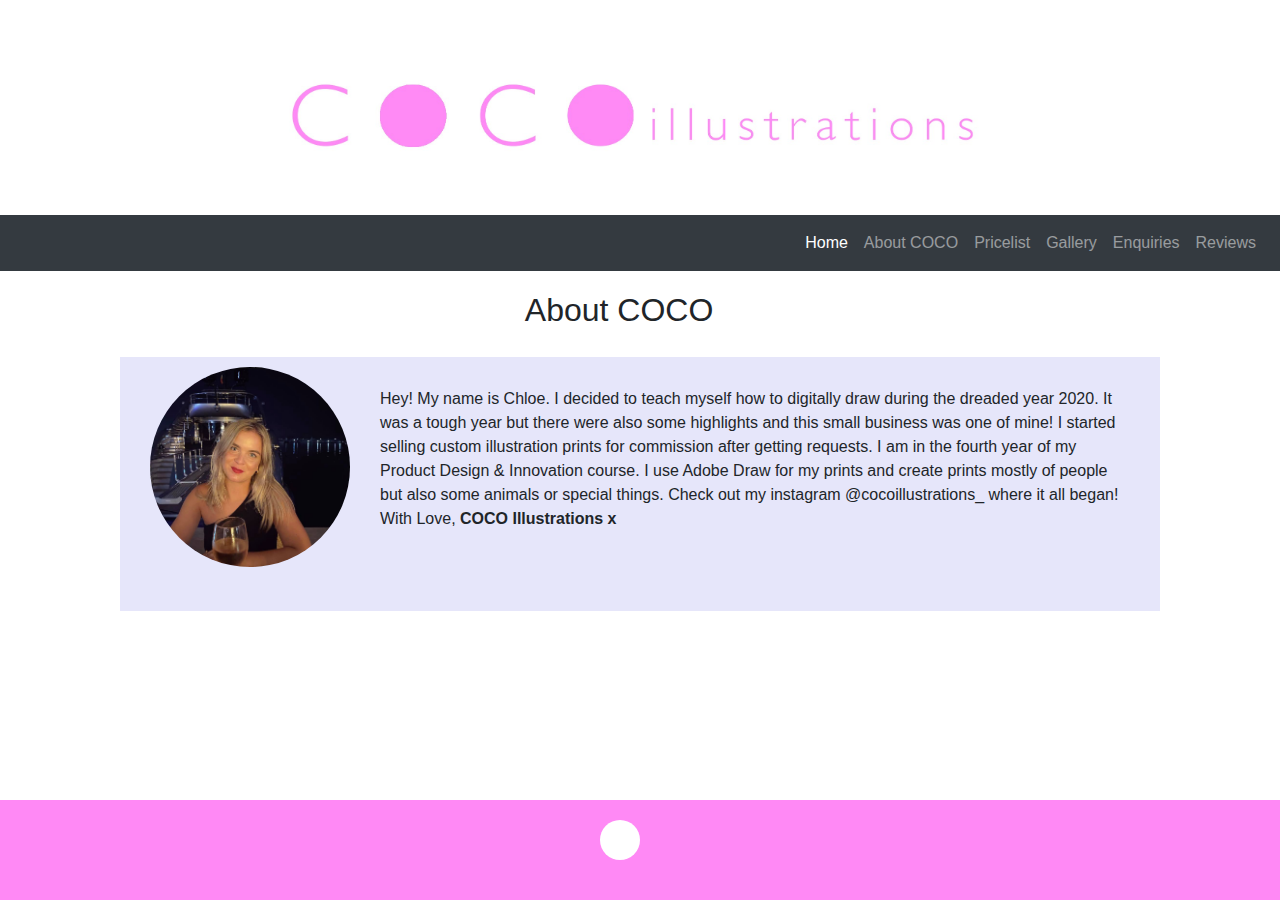
<file: aboutme.html>
<!DOCTYPE html>
<html lang="en">
  <head>
    <meta charset="UTF-8">
    <meta name="viewport" content="width=device-width, initial-scale=1.0">
    <meta http-equiv="X-UA-Compatible" content="ie=edge">
    <title>Homepage</title>
    <link rel="stylesheet" href="Aboutme.css">
    <link rel="stylesheet" href="https://stackpath.bootstrapcdn.com/bootstrap/4.3.1/css/bootstrap.min.css" integrity="sha384-ggOyR0iXCbMQv3Xipma34MD+dH/1fQ784/j6cY/iJTQUOhcWr7x9JvoRxT2MZw1T" crossorigin="anonymous">
    <link rel="stylesheet" href="https://use.fontawesome.com/releases/v5.8.1/css/all.css" integrity="sha384-50oBUHEmvpQ+1lW4y57PTFmhCaXp0ML5d60M1M7uH2+nqUivzIebhndOJK28anvf" crossorigin="anonymous">
<style>
  .Textwrap {
    float: left;
    margin: 10px;
    margin-right: 30px;
    margin-bottom: 10px;
  }
</style>
  </head>
  <body>
    <header>
        <img src="cocoheader.jpg" alt="logo" style="width:800px;height:200px" class="centre">
      </header>
      <nav class="navbar navbar-expand-md navbar-dark bg-dark fixed-middle" > 
        <a class="navbar-brand" href="gallery.html"></a>
        <button class="navbar-toggler" type="button" data-toggle="collapse" data-target="#navbarsExampleDefault" aria-controls="navbarsExampleDefault" aria-expanded="false" aria-label="Toggle navigation">
          <span class="navbar-toggler-icon"></span>
        </button>
        <div class="collapse navbar-collapse" id="navbarsExampleDefault">
          <ul class="navbar-nav ml-auto">
            <li class="nav-item active">
              <a class="nav-link" href="index.html">Home</a>
            </li>
            <li class="nav-item">
              <a class="nav-link" href="aboutme.html">About COCO</a>
            </li>
            <li class="nav-item">
              <a class="nav-link" href="pricelist.html">Pricelist</a>
            </li>
            <li class="nav-item">
              <a class="nav-link" href="gallery.html">Gallery</a>
            </li>
            <li class="nav-item">
              <a class="nav-link" href="enquiries.html">Enquiries</a>
            </li>
            <li class="nav-item">
              <a class="nav-link" href="reviews.html">Reviews</a>
            </li>
          </ul>
        </div>
      </nav>
<main> 
  <h2 class= "centre"> About COCO </h2>
  <div>  <img src="me.jpg" alt= "me" style="width:200px;height:200px;margin-left:150px" class="Textwrap" ;">
   <p> Hey! My name is Chloe. I decided to teach myself how to digitally draw 
        during the dreaded year 2020. It was a tough year but there were also 
        some highlights and this small business was one of mine! I started selling
         custom illustration prints for commission after getting requests. I am in 
         the fourth year of my Product Design & Innovation course. I use Adobe Draw
          for my prints and create prints mostly of people but also some animals or 
          special things. Check out my instagram @cocoillustrations_ where it all began!
   With Love,
   <b> COCO Illustrations x </b>
</div>
</main>
<footer>
    <a href="https://instagram.com/cocoillustrations_" target="_blank">
      <span class='social-icon'><i class="fab fa-instagram"></i></span>
    </a>
</footer>
  <button class="btn btn-primary" onclick="topFunction()" id="go-top-button" title="Go to top">Top</button>
  <script src="https://code.jquery.com/jquery-3.3.1.min.js" integrity="sha256-FgpCb/KJQlLNfOu91ta32o/NMZxltwRo8QtmkMRdAu8=" crossorigin="anonymous"></script>
  <script src="https://cdnjs.cloudflare.com/ajax/libs/popper.js/1.14.7/umd/popper.min.js" integrity="sha384-UO2eT0CpHqdSJQ6hJty5KVphtPhzWj9WO1clHTMGa3JDZwrnQq4sF86dIHNDz0W1" crossorigin="anonymous"></script>
  <script src="https://stackpath.bootstrapcdn.com/bootstrap/4.3.1/js/bootstrap.min.js" integrity="sha384-JjSmVgyd0p3pXB1rRibZUAYoIIy6OrQ6VrjIEaFf/nJGzIxFDsf4x0xIM+B07jRM" crossorigin="anonymous"></script>
  <script src="gallery.js"></script>
</body>
</html>
</file>
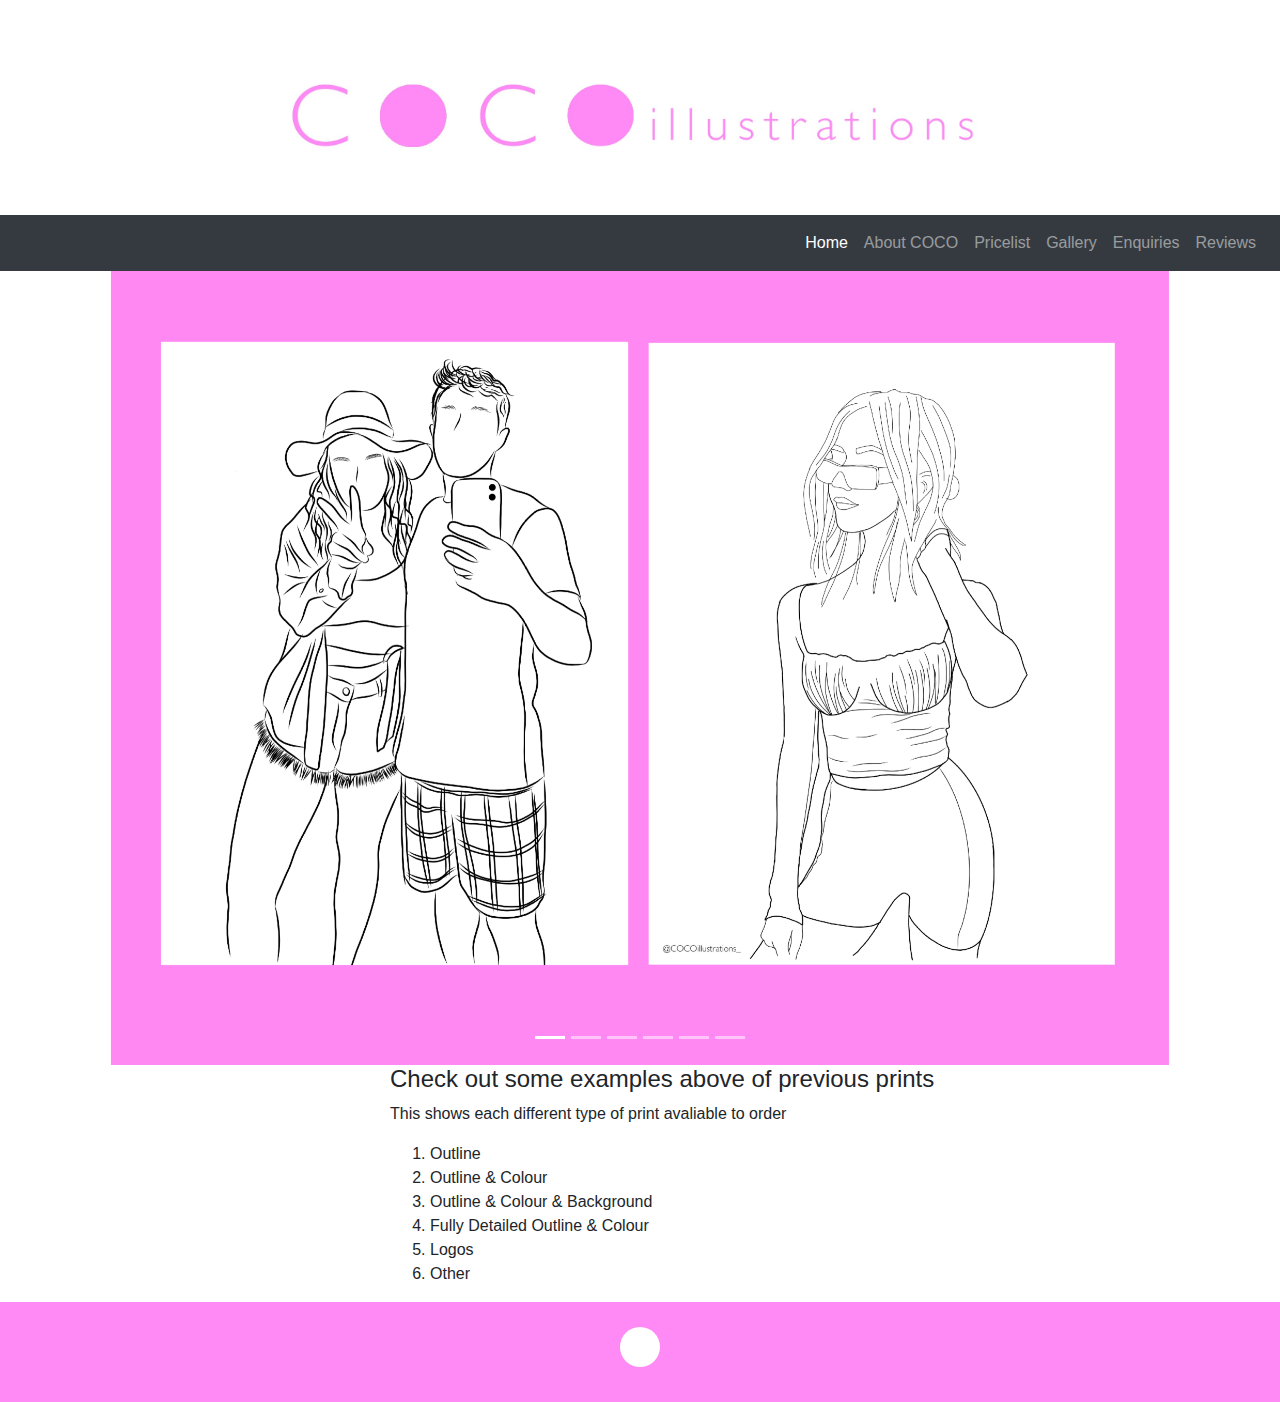
<file: gallery.html>
<!DOCTYPE html>
  <html lang="en">
  <head>
      <meta charset="UTF-8">
      <meta name="viewport" content="width=device-width, initial-scale=1.0">
      <meta http-equiv="X-UA-Compatible" content="ie=edge">
      <title>Homepage</title>
      <link rel="stylesheet" href="https://use.fontawesome.com/releases/v5.8.1/css/all.css" integrity="sha384-50oBUHEmvpQ+1lW4y57PTFmhCaXp0ML5d60M1M7uH2+nqUivzIebhndOJK28anvf" crossorigin="anonymous">
      <link rel="stylesheet" href="https://stackpath.bootstrapcdn.com/bootstrap/4.3.1/css/bootstrap.min.css" integrity="sha384-ggOyR0iXCbMQv3Xipma34MD+dH/1fQ784/j6cY/iJTQUOhcWr7x9JvoRxT2MZw1T" crossorigin="anonymous">
      <link rel="stylesheet" href="gallery.css">
  </head>
  <body> 
      <header>
          <img src="cocoheader.jpg" alt="logo" style="width:800px;height:200px" class="centre">
      </header>
    <nav class="navbar navbar-expand-md navbar-dark bg-dark fixed-middle" > 
      <a class="navbar-brand" href="gallery.html"></a>
      <button class="navbar-toggler" type="button" data-toggle="collapse" data-target="#navbarsExampleDefault" aria-controls="navbarsExampleDefault" aria-expanded="false" aria-label="Toggle navigation">
        <span class="navbar-toggler-icon"></span>
      </button>
      <div class="collapse navbar-collapse" id="navbarsExampleDefault">
        <ul class="navbar-nav ml-auto">
          <li class="nav-item active">
            <a class="nav-link" href="index.html">Home</a>
          </li>
          <li class="nav-item">
            <a class="nav-link" href="aboutme.html">About COCO</a>
          </li>
          <li class="nav-item">
            <a class="nav-link" href="pricelist.html">Pricelist</a>
          </li>
          <li class="nav-item">
            <a class="nav-link" href="gallery.html">Gallery</a>
          </li>
          <li class="nav-item">
            <a class="nav-link" href="enquiries.html">Enquiries</a>
          </li>
          <li class="nav-item">
            <a class="nav-link" href="reviews.html">Reviews</a>
          </li>
        </ul>
      </div>
    </nav>
    <!-- ==== END NAV BAR ===== -->
  <main> 
          <div id="carouselExampleIndicators" class="carousel slide" data-ride="carousel">
            <ol class="carousel-indicators">
              <li data-target="#carouselExampleIndicators" data-slide-to="0" class="active"></li>
              <li data-target="#carouselExampleIndicators" data-slide-to="1"></li>
              <li data-target="#carouselExampleIndicators" data-slide-to="2"></li>
              <li data-target="#carouselExampleIndicators" data-slide-to= "3"></li>
              <li data-target="#carouselExampleIndicators" data-slide-to= "4"></li>
              <li data-target="#carouselExampleIndicators" data-slide-to= "5"></li>
            </ol>
            <div class="carousel-inner">
              <div class="carousel-item active">
                <img src="Outline.png" class="d-clock w-100" alt="Outline">
              </div>
              <div class="carousel-item">
                <img src="OandC.png" class="d-block w-100" alt="Outline & Colour" >
              </div>
              <div class="carousel-item">
                <img src="OandC_Background.png" class="d-block w-100" alt="Outline & Colour & Background">
              </div>
              <div class="carousel-item">
                <img src="OandC_FullyDetailed.png" class="d-block w-100" alt="Fully detailed Outline & Colour">
              </div>
              <div class="carousel-item">
                <img src="Logos.png" class="d-block w-100" alt="Logos">
              </div>
                <div class="carousel-item">
                  <img src="Other.png" class="d-block w-100" alt="Other" >
              </div>
            </div>
            <a class="carousel-control-prev" href="#carouselExampleIndicators" role="button" data-slide="prev">
              <span class="carousel-control-prev-icon" aria-hidden="true"></span>
              <span class="sr-only">Previous</span>
            </a>
            <a class="carousel-control-next" href="#carouselExampleIndicators" role="button" data-slide="next">
              <span class="carousel-control-next-icon" aria-hidden="true"></span>
              <span class="sr-only">Next</span> 
            </a>
          </div>
          <h4> Check out some examples above of previous prints  </h4> 
          <p>
            This shows each different type of print avaliable to order 
            <ol> 
             <li> Outline </li> 
             <li> Outline & Colour </li>
             <li> Outline & Colour & Background</li>
             <li> Fully Detailed Outline & Colour </li>
             <li> Logos </li>
             <li> Other </li>
            </ol>
          </p>
  </main>
<footer>
      <a href="https://instagram.com/cocoillustrations_" target="_blank">
        <span class='social-icon'><i class="fab fa-instagram"></i></span>
      </a>
</footer>
  <button class="btn btn-primary" onclick="topFunction()" id="go-top-button" title="Go to top">Top</button>
    <script src="https://code.jquery.com/jquery-3.3.1.min.js" integrity="sha256-FgpCb/KJQlLNfOu91ta32o/NMZxltwRo8QtmkMRdAu8=" crossorigin="anonymous"></script>
    <script src="https://cdnjs.cloudflare.com/ajax/libs/popper.js/1.14.7/umd/popper.min.js" integrity="sha384-UO2eT0CpHqdSJQ6hJty5KVphtPhzWj9WO1clHTMGa3JDZwrnQq4sF86dIHNDz0W1" crossorigin="anonymous"></script>
    <script src="https://stackpath.bootstrapcdn.com/bootstrap/4.3.1/js/bootstrap.min.js" integrity="sha384-JjSmVgyd0p3pXB1rRibZUAYoIIy6OrQ6VrjIEaFf/nJGzIxFDsf4x0xIM+B07jRM" crossorigin="anonymous"></script>
    <script src="gallery.js"></script>
  </body>
  </html>
</file>
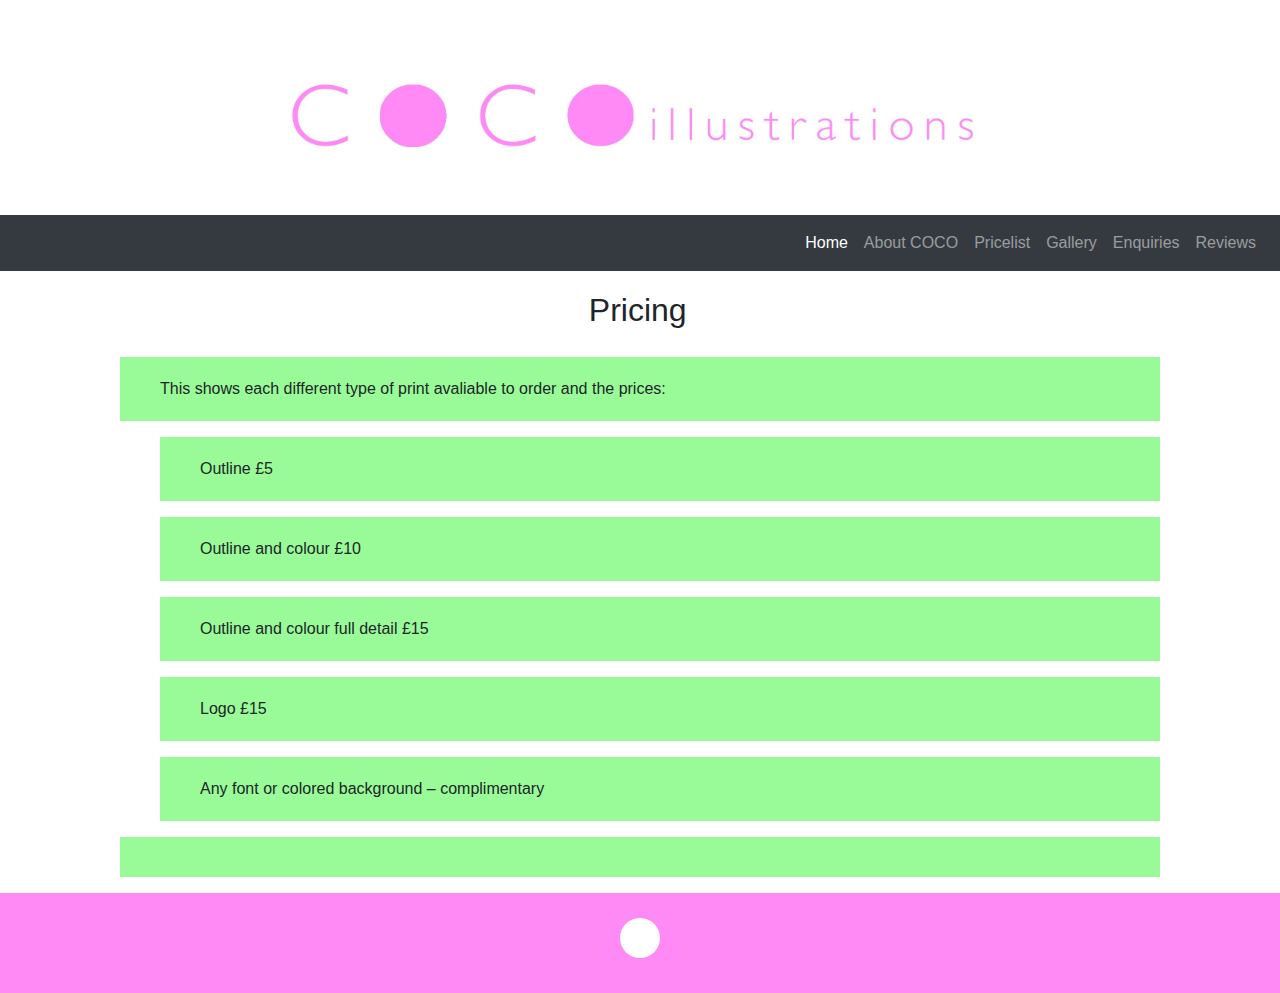
<file: pricelist.html>
<!DOCTYPE html>
  <html lang="en">
  <head>
      <meta charset="UTF-8">
      <meta name="viewport" content="width=device-width, initial-scale=1.0">
      <meta http-equiv="X-UA-Compatible" content="ie=edge">
      <title>Homepage</title>
      <link rel="stylesheet" href="https://use.fontawesome.com/releases/v5.8.1/css/all.css" integrity="sha384-50oBUHEmvpQ+1lW4y57PTFmhCaXp0ML5d60M1M7uH2+nqUivzIebhndOJK28anvf" crossorigin="anonymous">
      <link rel="stylesheet" href="https://stackpath.bootstrapcdn.com/bootstrap/4.3.1/css/bootstrap.min.css" integrity="sha384-ggOyR0iXCbMQv3Xipma34MD+dH/1fQ784/j6cY/iJTQUOhcWr7x9JvoRxT2MZw1T" crossorigin="anonymous">
      <link rel="stylesheet" href="pricelist.css">
  </head>
  <body> 
      <header>
          <img src="cocoheader.jpg" alt="logo" style="width:800px;height:200px" class="centre">
      </header>
    <nav class="navbar navbar-expand-md navbar-dark bg-dark fixed-middle" > 
      <a class="navbar-brand" href="gallery.html"></a>
      <button class="navbar-toggler" type="button" data-toggle="collapse" data-target="#navbarsExampleDefault" aria-controls="navbarsExampleDefault" aria-expanded="false" aria-label="Toggle navigation">
        <span class="navbar-toggler-icon"></span>
      </button>
      <div class="collapse navbar-collapse" id="navbarsExampleDefault">
        <ul class="navbar-nav ml-auto">
          <li class="nav-item active">
            <a class="nav-link" href="index.html">Home</a>
          </li>
          <li class="nav-item">
            <a class="nav-link" href="aboutme.html">About COCO</a>
          </li>
          <li class="nav-item">
            <a class="nav-link" href="pricelist.html">Pricelist</a>
          </li>
          <li class="nav-item">
            <a class="nav-link" href="gallery.html">Gallery</a>
          </li>
          <li class="nav-item">
            <a class="nav-link" href="enquiries.html">Enquiries</a>
          </li>
          <li class="nav-item">
            <a class="nav-link" href="reviews.html">Reviews</a>
          </li>
        </ul>
      </div>
    </nav>
    <!-- ==== END NAV BAR ===== -->

    <main>
    <b>
   <h2 class="centre"> Pricing</h2>
  </b>
   <p>
 
    This shows each different type of print avaliable to order and the prices:
    <ul>
      <p>Outline £5 </p>
      <p>Outline and colour £10 </p>
      <p>Outline and colour full detail £15  </p>
      <p>Logo £15 </p>
      <p>Any font or colored background – complimentary  </p>
    </ul>
   </p>

   </main>

 
   <footer>
    <!-- ==== social icons ==== -->
    <a href="https://instagram.com/cocoillustrations_" target="_blank">
      <span class='social-icon'><i class="fab fa-instagram"></i></span>
    </a>
</footer>
  <button class="btn btn-primary" onclick="topFunction()" id="go-top-button" title="Go to top">Top</button>
  <script src="https://code.jquery.com/jquery-3.3.1.min.js" integrity="sha256-FgpCb/KJQlLNfOu91ta32o/NMZxltwRo8QtmkMRdAu8=" crossorigin="anonymous"></script>
  <script src="https://cdnjs.cloudflare.com/ajax/libs/popper.js/1.14.7/umd/popper.min.js" integrity="sha384-UO2eT0CpHqdSJQ6hJty5KVphtPhzWj9WO1clHTMGa3JDZwrnQq4sF86dIHNDz0W1" crossorigin="anonymous"></script>
  <script src="https://stackpath.bootstrapcdn.com/bootstrap/4.3.1/js/bootstrap.min.js" integrity="sha384-JjSmVgyd0p3pXB1rRibZUAYoIIy6OrQ6VrjIEaFf/nJGzIxFDsf4x0xIM+B07jRM" crossorigin="anonymous"></script>
  <script src="gallery.js"></script>

 </body>

<html>
</file>
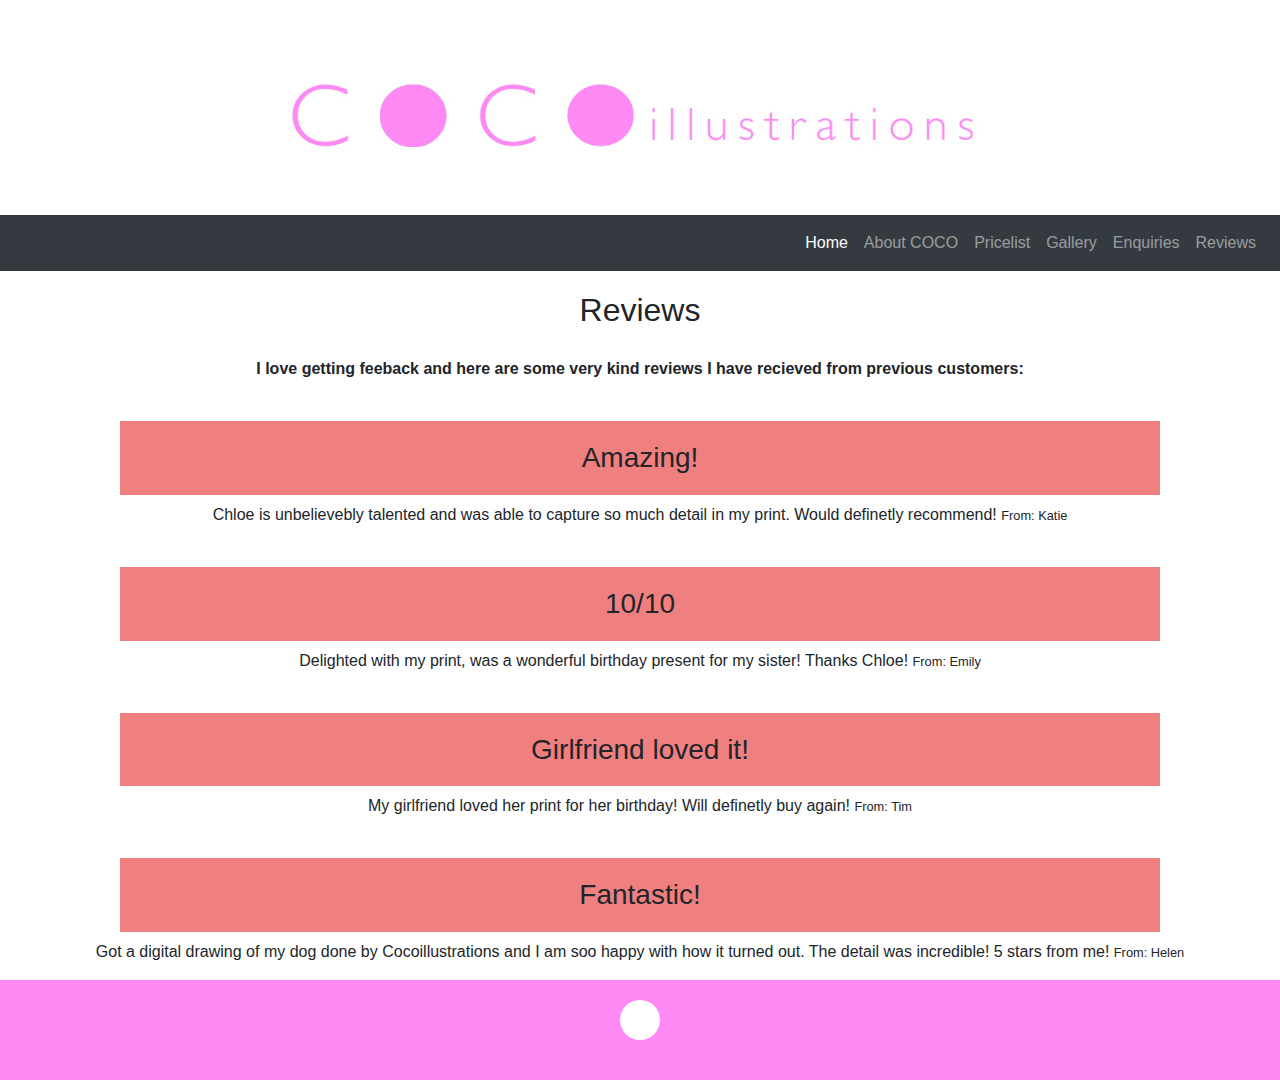
<file: reviews.html>
<!DOCTYPE html>
<html lang="en">

  <head>
    <meta charset="UTF-8">
    <meta name="viewport" content="width=device-width, initial-scale=1.0">
    <meta http-equiv="X-UA-Compatible" content="ie=edge">
    <title>Homepage</title>
    <link rel="stylesheet" href="reviews.css">
    <link rel="stylesheet" href="https://use.fontawesome.com/releases/v5.8.1/css/all.css" integrity="sha384-50oBUHEmvpQ+1lW4y57PTFmhCaXp0ML5d60M1M7uH2+nqUivzIebhndOJK28anvf" crossorigin="anonymous">
      <link rel="stylesheet" href="https://stackpath.bootstrapcdn.com/bootstrap/4.3.1/css/bootstrap.min.css" integrity="sha384-ggOyR0iXCbMQv3Xipma34MD+dH/1fQ784/j6cY/iJTQUOhcWr7x9JvoRxT2MZw1T" crossorigin="anonymous">
  </head> 

 
     
   
        <header>
            <img src="cocoheader.jpg" alt="logo" style="width:800px;height:200px" class="centre">
        </header>
      <nav class="navbar navbar-expand-md navbar-dark bg-dark fixed-middle" > 
        <a class="navbar-brand" href="gallery.html"></a>
        <button class="navbar-toggler" type="button" data-toggle="collapse" data-target="#navbarsExampleDefault" aria-controls="navbarsExampleDefault" aria-expanded="false" aria-label="Toggle navigation">
          <span class="navbar-toggler-icon"></span>
        </button>
        <div class="collapse navbar-collapse" id="navbarsExampleDefault">
          <ul class="navbar-nav ml-auto">
            <li class="nav-item active">
              <a class="nav-link" href="index.html">Home</a>
            </li>
            <li class="nav-item">
              <a class="nav-link" href="aboutme.html">About COCO</a>
            </li>
            <li class="nav-item">
              <a class="nav-link" href="pricelist.html">Pricelist</a>
            </li>
            <li class="nav-item">
              <a class="nav-link" href="gallery.html">Gallery</a>
            </li>
            <li class="nav-item">
              <a class="nav-link" href="enquiries.html">Enquiries</a>
            </li>
            <li class="nav-item">
              <a class="nav-link" href="reviews.html">Reviews</a>
            </li>
          </ul>
        </div>
      </nav>
      <!-- ==== END NAV BAR ===== -->
<body class="centered-wrapper">
  <div class="centered-content"> 


      <h2>Reviews</h2> 
   
    
    <p><b> I love getting feeback and here are some very kind reviews I have recieved from previous customers:</b></p>
    <br>
          <h3>
            Amazing!
          </h3>
        <p>
         Chloe is unbelievebly talented and was able to capture so much detail in my print. Would definetly recommend!
        <b> <small> From: Katie </small> </b>
        </p>
    <br>
        <h3>
          10/10
        </h3>
      <p>
       Delighted with my print, was a wonderful birthday present for my sister! Thanks Chloe!
      <b> <small> From: Emily </small> </b>
      </p>  
      <br>
      <h3>
        Girlfriend loved it!
      </h3>
    <p>
     My girlfriend loved her print for her birthday! Will definetly buy again!
    <b> <small> From: Tim </small> </b>
    </p>
    <br>
    
    <h3>
      Fantastic!
    </h3>
    <p>
    Got a digital drawing of my dog done by Cocoillustrations and I am soo happy with how it turned out. The detail was incredible! 5 stars from me!
    <b> <small> From: Helen </small> </b>
    </p>
    
    
      </body>
    
      <footer>
        <!-- ==== social icons ==== -->
        <a href="https://instagram.com/cocoillustrations_" target="_blank">
          <span class='social-icon'><i class="fab fa-instagram"></i></span>
        </a>
    </footer>
      <button class="btn btn-primary" onclick="topFunction()" id="go-top-button" title="Go to top">Top</button>
      <script src="https://code.jquery.com/jquery-3.3.1.min.js" integrity="sha256-FgpCb/KJQlLNfOu91ta32o/NMZxltwRo8QtmkMRdAu8=" crossorigin="anonymous"></script>
      <script src="https://cdnjs.cloudflare.com/ajax/libs/popper.js/1.14.7/umd/popper.min.js" integrity="sha384-UO2eT0CpHqdSJQ6hJty5KVphtPhzWj9WO1clHTMGa3JDZwrnQq4sF86dIHNDz0W1" crossorigin="anonymous"></script>
      <script src="https://stackpath.bootstrapcdn.com/bootstrap/4.3.1/js/bootstrap.min.js" integrity="sha384-JjSmVgyd0p3pXB1rRibZUAYoIIy6OrQ6VrjIEaFf/nJGzIxFDsf4x0xIM+B07jRM" crossorigin="anonymous"></script>
      <script src="reviews.js"></script>
      
  </div></body>

</html>
</file>
<file: Aboutme.css>
body {
  display: flex;  /* setting "display: flex" allows its children (e.g. "main" below) to use the "flex" property */
  flex-direction: column;
  padding-top: 15px;  /* allow enough space for a fixed navbar (56px is the height of the navbar here) */
  min-height: 100vh;  /* i.e minimum width is 100% of the "viewport height"... i.e the full screen height */
}
main {
  flex: 1;  /* makes the <main> grow (we want it to grow so that it pushes <footer> to the bottom of page)*/
} 
footer {
    display: flex;  /* allows use of "justify-content" property */
    justify-content: center;  /* horizontally centers the contents (the social icons) */
    background-color: rgb(255, 137, 245);
    height: 100px;
    padding: 20px;
  }
header {
      align-items: center;
     }
.centre {
    display:block;
    margin-left: auto;
    margin-right: auto;
    width: 18%;
  }
  footer a {
   margin:5px;
  text-decoration: none!important;
  }
  .social-icon {
    display: inline-flex;  /* allows use of "justify-content" and "align-items" properties */
    width: 40px;
    height: 40px;
    color: rgb(255, 137, 245);
    background-color: white;
    justify-content: center;  /* horizontally centers the contents (the FontAwesome icon) */
    align-items: center;  /* vertically centers the contents (the FontAwesome icon) */
    border-radius: 50%;  /* makes it round (circle if width and height are the same) */
    margin-left: 575px;
  }
  .social-icon:hover {
    color: #222;  /* change color when hover over the link */
  }
  #go-top-button {
    width: 50px;
    height: 50px;
    display: none;  /* Hidden by default */
    position: fixed;  /* Fixed/sticky position */
    bottom: 20px;  /* Place the button 20px from the bottom of the page */
    right: 30px;  /* Place the button 30px from the right */
    z-index: 99;  /* Make sure it does not overlap */
    border-radius: 50%;  /* makes it round (circle if width and height are the same) */
    background-color: lavender ;
    border: black;
    color:rgb(255, 137, 245);
  }
 p {
  background-color: lavender;
  padding-top: 30px;
  padding-right: 40px;
  padding-bottom: 80px;
  padding-left: 100px;
  margin-left: 120px;
  margin-right: 120px;
 }
 img {
   border-radius: 100px;
 }
 h2 {
   padding-top: 20px;
   padding-bottom: 20px;
 }
</file>
<file: gallery.css>
body {
  display: flex;  /* setting "display: flex" allows its children (e.g. "main" below) to use the "flex" property */
  flex-direction: column;
  padding-top: 15px;  /* allow enough space for a fixed navbar (56px is the height of the navbar here) */
  min-height: 100vh;  /* i.e minimum width is 100% of the "viewport height"... i.e the full screen height */
}
main {
  flex: 1;  /* makes the <main> grow (we want it to grow so that it pushes <footer> to the bottom of page)*/
}
#carouselExampleIndicators img {
    width: 100%;  
    height: calc(100vh - 56px - 50px);
    object-fit: contain;  /* "object-fit" property has various options for fitting an image within a specified space (works because both the img width and height are specified) */
  } 
footer {
    display: flex;  /* allows use of "justify-content" property */
    justify-content: center;  /* horizontally centers the contents (the social icons) */
    background-color: rgb(255, 137, 245);
    height: 100px;
    padding: 20px;
  }
  header {
      align-items: center;
     }
.centre {
  display:block;
  margin-left: auto;
  margin-right: auto;
  width: 50%;
}
  footer a {
    margin: 5px;
    text-decoration: none!important;
  }
.social-icon {
    display: inline-flex;  /* allows use of "justify-content" and "align-items" properties */
    width: 40px;
    height: 40px;
    color: rgb(255, 137, 245);
    background-color: white;
    justify-content: center;  /* horizontally centers the contents (the FontAwesome icon) */
    align-items: center;  /* vertically centers the contents (the FontAwesome icon) */
    border-radius: 50%;  /* makes it round (circle if width and height are the same) */
  }
  .social-icon:hover {
    color: #222;  /* change color when hover over the link */
  }
  #go-top-button {
    width: 50px;
    height: 50px;
    display: none;  /* Hidden by default */
    position: fixed;  /* Fixed/sticky position */
    bottom: 20px;  /* Place the button 20px from the bottom of the page */
    right: 30px;  /* Place the button 30px from the right */
    z-index: 99;  /* Make sure it does not overlap */
    border-radius: 50%;  /* makes it round (circle if width and height are the same) */
    background-color: lavender ;
    border: black;
    color: rgb(255, 137, 245);
  }
 h4{
   margin-left: 390px;
 }
 p{
   margin-left: 390px;
 }
ol {
  margin-left: 390px;
}
</file>
<file: pricelist.css>
body {
  display: flex;  /* setting "display: flex" allows its children (e.g. "main" below) to use the "flex" property */
  flex-direction: column;
  padding-top: 15px;  /* allow enough space for a fixed navbar (56px is the height of the navbar here) */
  min-height: 100vh;  /* i.e minimum width is 100% of the "viewport height"... i.e the full screen height */
}
main {
  flex: 1;  /* makes the <main> grow (we want it to grow so that it pushes <footer> to the bottom of page)*/
}



navbar {
    color:rgb(255, 137, 245);
      }
      footer {
        display: flex;  /* allows use of "justify-content" property */
        justify-content: center;  /* horizontally centers the contents (the social icons) */
        background-color: rgb(255, 137, 245);
        height: 100px;
        padding: 20px;
      }
      header {
        align-items: center;
         }

    .centre {
      display:block;
      margin-left: auto;
      margin-right: auto;
      width: 8%;
    }
      footer a {
        margin: 5px;
        text-decoration: none!important;
      }
    .social-icon {
        display: inline-flex;  /* allows use of "justify-content" and "align-items" properties */
        width: 40px;
        height: 40px;
        color: rgb(255, 137, 245);
        background-color: white;
        justify-content: center;  /* horizontally centers the contents (the FontAwesome icon) */
        align-items: center;  /* vertically centers the contents (the FontAwesome icon) */
        border-radius: 50%;  /* makes it round (circle if width and height are the same) */
      }
      .social-icon:hover {
        color: #222;  /* change color when hover over the link */
      }
      #go-top-button {
        width: 50px;
        height: 50px;
        display: none;  /* Hidden by default */
        position: fixed;  /* Fixed/sticky position */
        bottom: 20px;  /* Place the button 20px from the bottom of the page */
        right: 30px;  /* Place the button 30px from the right */
        z-index: 99;  /* Make sure it does not overlap */
        border-radius: 50%;  /* makes it round (circle if width and height are the same) */
        background-color: lavender ;
        border: black;
        color:rgb(255, 137, 245);
      }

      h2 {
        padding-top: 20px;
        padding-bottom: 20px;
        align-content: center;
      }

      p {
        margin-left: 100px;
        background-color: palegreen;
        padding-top: 20px;
        padding-right: 40px;
        padding-bottom: 20px;
        padding-left: 40px;
        margin-left: 120px;
        margin-right: 120px;
      }
</file>
<file: reviews.css>
body {
  display: flex;  /* setting "display: flex" allows its children (e.g. "main" below) to use the "flex" property */
  flex-direction: column;
  padding-top: 15px;  /* allow enough space for a fixed navbar (56px is the height of the navbar here) */
  min-height: 100vh;  /* i.e minimum width is 100% of the "viewport height"... i.e the full screen height */
}
main {
  flex: 1;  /* makes the <main> grow (we want it to grow so that it pushes <footer> to the bottom of page)*/
}
navbar {
    color:rgb(255, 137, 245);
      }
      footer {
        display: flex;  /* allows use of "justify-content" property */
        justify-content: center;  /* horizontally centers the contents (the social icons) */
        background-color: rgb(255, 137, 245);
        height: 100px;
        padding: 20px;
      }
      header {
      
        align-items: center;
               }
    .centre {
      display:block;
      margin-left: auto;
      margin-right: auto;
      width: 50%;
    }
      footer a {
        margin: 5px;
        text-decoration: none!important;
      }
    .social-icon {
        display: inline-flex;  /* allows use of "justify-content" and "align-items" properties */
        width: 40px;
        height: 40px;
        color: rgb(255, 137, 245);
        background-color: white;
        justify-content: center;  /* horizontally centers the contents (the FontAwesome icon) */
        align-items: center;  /* vertically centers the contents (the FontAwesome icon) */
        border-radius: 50%;  /* makes it round (circle if width and height are the same) */
      }
      .social-icon:hover {
        color: #222;  /* change color when hover over the link */
      }
      #go-top-button {
        width: 50px;
        height: 50px;
        display: none;  /* Hidden by default */
        position: fixed;  /* Fixed/sticky position */
        bottom: 20px;  /* Place the button 20px from the bottom of the page */
        right: 30px;  /* Place the button 30px from the right */
        z-index: 99;  /* Make sure it does not overlap */
        border-radius: 50%;  /* makes it round (circle if width and height are the same) */
        background-color: lavender ;
        border: black;
        color:rgb(255, 137, 245);
      }

      h2 {
        padding-top: 20px;
        padding-bottom: 20px;
       
      }

      h3 {
        margin-left: 100px;
        background-color: lightcoral;
        padding-top: 20px;
        padding-right: 40px;
        padding-bottom: 20px;
        padding-left: 40px;
        margin-left: 120px;
        margin-right: 120px;
      }
      



  .centered-wrapper {
    position: relative;
    text-align: center;
}
.centered-wrapper:before {
    content: "";
    position: relative;
    display: inline-block;
    width: 0; height: 100%;
    vertical-align: middle;
}
.centered-content {
    display: inline-block;
    vertical-align: middle;
}
</file>
